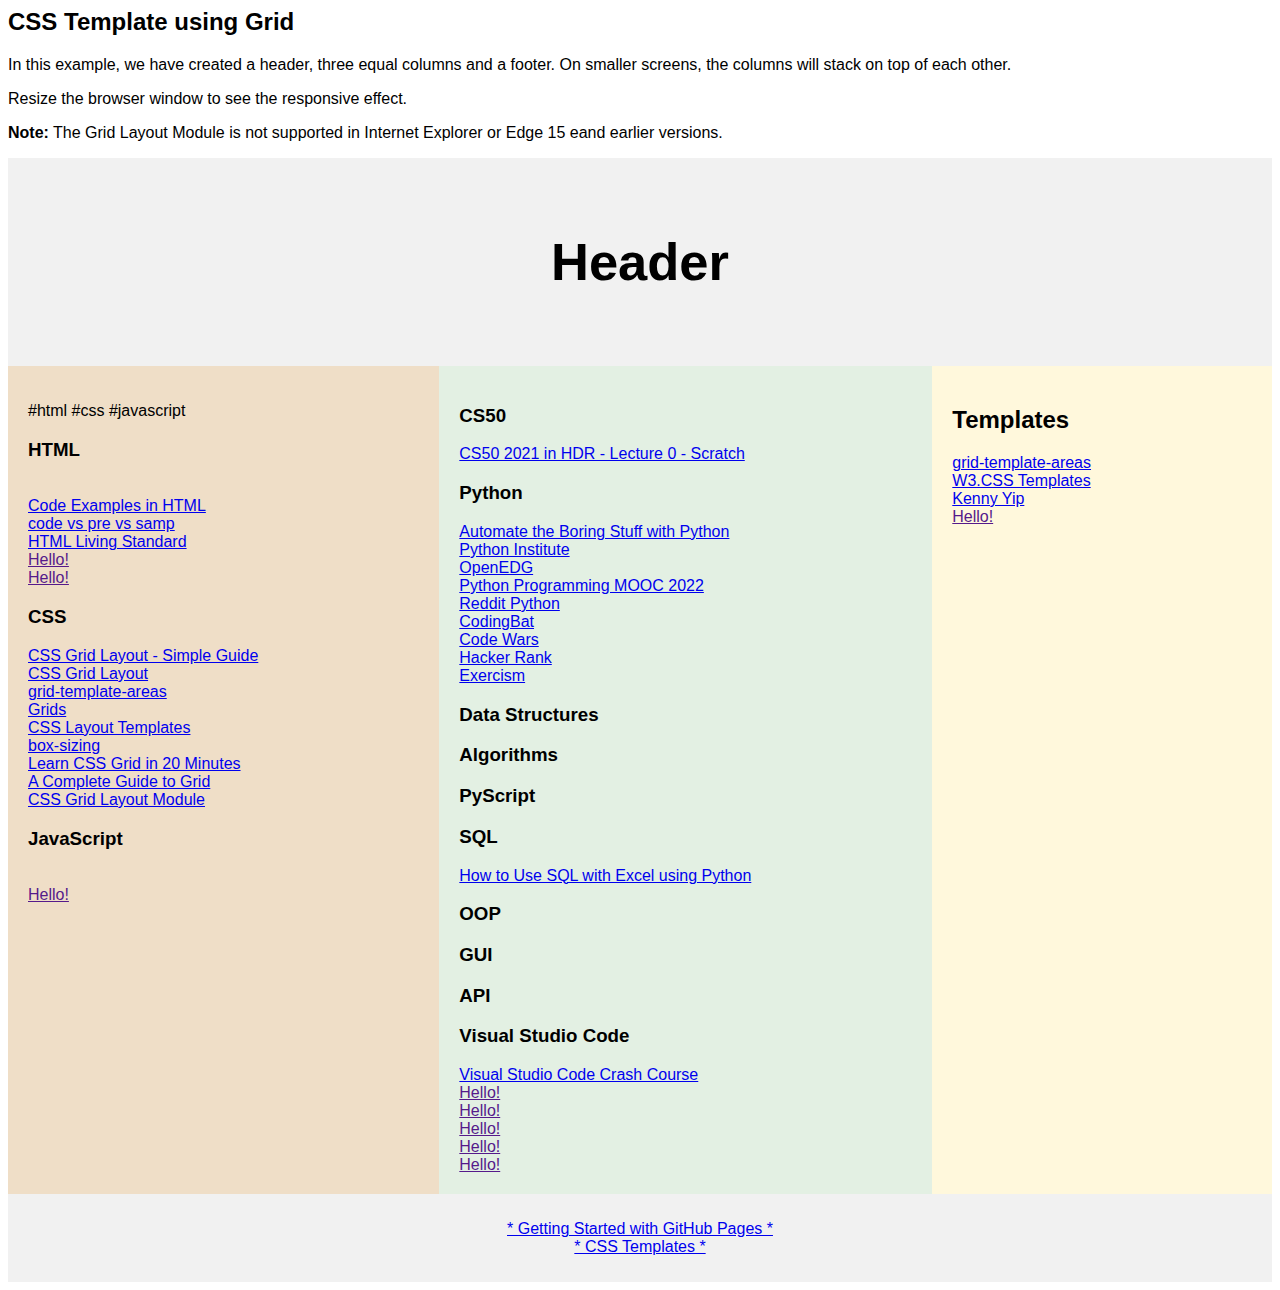
<file: index.html>
<html lang="en">
<head>
    <meta charset="UTF-8">
    <meta http-equiv="X-UA-Compatible" content="IE=edge">
    <meta name="viewport" content="width=device-width, initial-scale=1.0">
    <title>Template</title>
    <link rel="stylesheet" href="styles.css">
</head>
<body>
    
    <h2>CSS Template using Grid</h2>
    <p>In this example, we have created a header, three equal columns and a footer. On smaller screens, the columns will stack on top of each other.</p>
    <p>Resize the browser window to see the responsive effect.</p>
    <p><strong>Note:</strong> The Grid Layout Module is not supported in Internet Explorer or Edge 15 eand earlier versions.</p>

    <div class="grid-container">

        <div class="header">
            <h2>Header</h2>
        </div>
          
        <div class="left" style="background-color: rgb(239, 222, 199);">
            <p>#html #css #javascript</p>

            <h3>HTML</h3>
            <br><a href="http://web.simmons.edu/~grabiner/comm244/weekfour/code-test.html" target="_blank">Code Examples in HTML</a>
            <br><a href="https://stackoverflow.com/questions/4611591/code-vs-pre-vs-samp-for-inline-and-block-code-snippets" target="_blank">code vs pre vs samp</a>
            <br><a href="https://html.spec.whatwg.org/multipage/grouping-content.html#the-pre-element" target="_blank">HTML Living Standard</a>
            <br><a href="" target="_blank">Hello!</a>
            <br><a href="" target="_blank">Hello!</a>

            <h3>CSS</h3>
            <a href="https://codeburst.io/css-grid-layout-simple-guide-e0296cf14fe8" target="_blank">CSS Grid Layout - Simple Guide</a>
            <br><a href="https://codeburst.io/css-grid-layout-simple-guide-e0296cf14fe8" target="_blank">CSS Grid Layout</a>
            <br><a href="https://developer.mozilla.org/en-US/docs/Web/CSS/grid-template-areas#examples" target="_blank">grid-template-areas</a>
            <br><a href="https://developer.mozilla.org/en-US/docs/Learn/CSS/CSS_layout/Grids" target="_blank">Grids</a>
            <br><a href="https://www.w3schools.com/css/css_templates.asp" target="_blank">CSS Layout Templates</a>
            <br><a href="https://quirksmode.org/css/user-interface/boxsizing.html" target="_blank">box-sizing</a>
            <br><a href="https://youtu.be/9zBsdzdE4sM" target="_blank">Learn CSS Grid in 20 Minutes</a>
            <br><a href="https://css-tricks.com/snippets/css/complete-guide-grid/" target="_blank">A Complete Guide to Grid</a>
            <br><a href="https://www.w3schools.com/css/css_grid.asp" target="blank">CSS Grid Layout Module</a>
            
            
            
            <h3>JavaScript</h3>
            <br><a href="" target="_blank">Hello!</a>
        </div>

        <div class="middle" style="background-color: rgb(227, 240, 227);">
            <h3>CS50</h3>
            <a href="https://youtu.be/1tnj3UCkuxU" target="_blank">CS50 2021 in HDR - Lecture 0 - Scratch</a>

            <h3>Python</h3>
            <a href="http://automatetheboringstuff.com/2e/">Automate the Boring Stuff with Python</a>
            <br><a href="http://www.pythoninstitute.org/">Python Institute</a>
            <br><a href="https://edube.org/">OpenEDG</a>
            <br><a href="https://programming-22.mooc.fi/" target="_blank">Python Programming MOOC 2022</a>
            <br><a href="https://www.reddit.com/r/learnpython/" target="_blank">Reddit Python</a>
            <br><a href="https://codingbat.com/python" target="_blank">CodingBat</a>
            <br><a href="https://www.codewars.com/" target="_blank">Code Wars</a>
            <br><a href="https://www.hackerrank.com/" target="_blank">Hacker Rank</a>
            <br><a href="https://exercism.org/" target="_blank">Exercism</a>

            <h3>Data Structures</h3>
            <h3>Algorithms</h3>
            <h3>PyScript</h3>
            <h3>SQL</h3>
            <a href="https://youtu.be/71zkSuzkJrw" target="_blank">How to Use SQL with Excel using Python</a>
            <h3>OOP</h3>
            <h3>GUI</h3>
            <h3>API</h3>
            <h3>Visual Studio Code</h3>
            <a href="https://youtu.be/WPqXP_kLzpo" target="blank">Visual Studio Code Crash Course</a>
            <br><a href="" target="_blank">Hello!</a>
            <br><a href="" target="_blank">Hello!</a>
            <br><a href="" target="_blank">Hello!</a>
            <br><a href="" target="_blank">Hello!</a>
            <br><a href="" target="_blank">Hello!</a>
        </div>  

        <div class="right" style="background-color: cornsilk;">
            <h2>Templates</h2>
            <a href="/template/t_mdn_grid.html" target="_blank">grid-template-areas</a>
            <br><a href="https://www.w3schools.com/w3css/w3css_templates.asp" target="_blank">W3.CSS Templates</a>
            <br><a href="https://www.kennyyip.com/" target="_blank">Kenny Yip</a>
            <br><a href="" target="_blank">Hello!</a>
            <br><a href="" target="_blank"></a>
        </div>

        <div class="footer">
            <p>
                <a href="https://www.youtube.com/watch?v=QyFcl_Fba-k" target="_blank">* Getting Started with GitHub Pages *</a>
                <br><a href="https://www.w3schools.com/css/css_templates.asp" target="_blank">* CSS Templates *</a>
                <br><a href="" target="_blank"></a>
            </p>
        </div>

    </div>

</body>
</html>
</file>
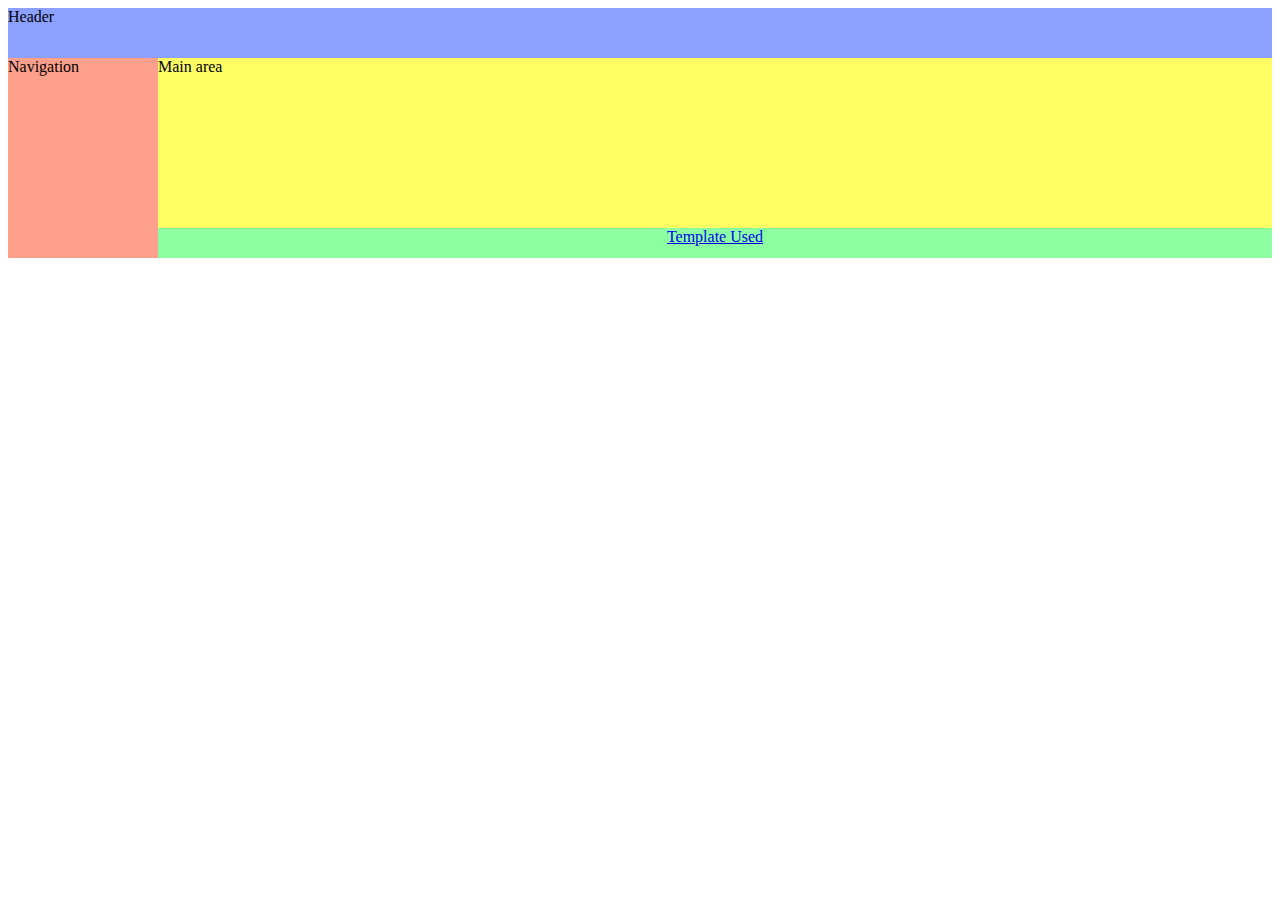
<file: t_mdn_grid.html>
<html lang="en">
<head>
    <meta charset="UTF-8">
    <meta http-equiv="X-UA-Compatible" content="IE=edge">
    <meta name="viewport" content="width=device-width, initial-scale=1.0">
    <title>Document</title>
    <style>
        #page {
            display: grid;
            width: 100%;
            height: 250px;
            grid-template-areas: 
                "head head"
                "nav  main"
                "nav  foot";
            grid-template-rows: 50px 1fr 30px;
            grid-template-columns: 150px 1fr;
        }

        #page > header {
            grid-area: head;
            background-color: #8ca0ff;
        }

        #page > nav {
            grid-area: nav;
            background-color: #ffa08c;
        }

        #page > main {
            grid-area: main;
            background-color: #ffff64;
        }

        #page > footer {
            grid-area: foot;
            background-color: #8cffa0;
            text-align: center;
        }
    </style>
</head>
<body>
    <section id="page">
        <header>Header</header>
        <nav>Navigation</nav>
        <main>Main area</main>
        <footer><a href="https://developer.mozilla.org/en-US/docs/Web/CSS/grid-template-areas" target="_blank">Template Used</a></footer>
    </section>    
</body>
</html>
</file>
<file: styles.css>
* {
  box-sizing: border-box;
}

body {
  font-family: Arial, Helvetica, sans-serif;
}

/* Style the header */
.header {
  grid-area: header;
  background-color: #f1f1f1;
  padding: 30px;
  text-align: center;
  font-size: 35px;
}

/* The grid container */
.grid-container {
  display: grid;
  grid-template-areas: 
    'header header header header header header' 
    'left left middle middle right right' 
    'footer footer footer footer footer footer';
  /* grid-column-gap: 10px; - if you want gap between the columns */
} 

.left,
.middle,
.right {
  padding: 20px;
}

/* Style the left column */
.left {
  grid-area: left;
}

/* Style the middle column */
.middle {
  grid-area: middle;
}

/* Style the right column */
.right {
  grid-area: right;
}

/* Style the footer */
.footer {
  grid-area: footer;
  background-color: #f1f1f1;
  padding: 10px;
  text-align: center;
}

/* Responsive layout - makes the three columns stack on top of each other instead of next to each other */
@media (max-width: 600px) {
  .grid-container  {
    grid-template-areas: 
      'header header header header header header' 
      'left left left left left left' 
      'middle middle middle middle middle middle' 
      'right right right right right right' 
      'footer footer footer footer footer footer';
  }
}
</file>
